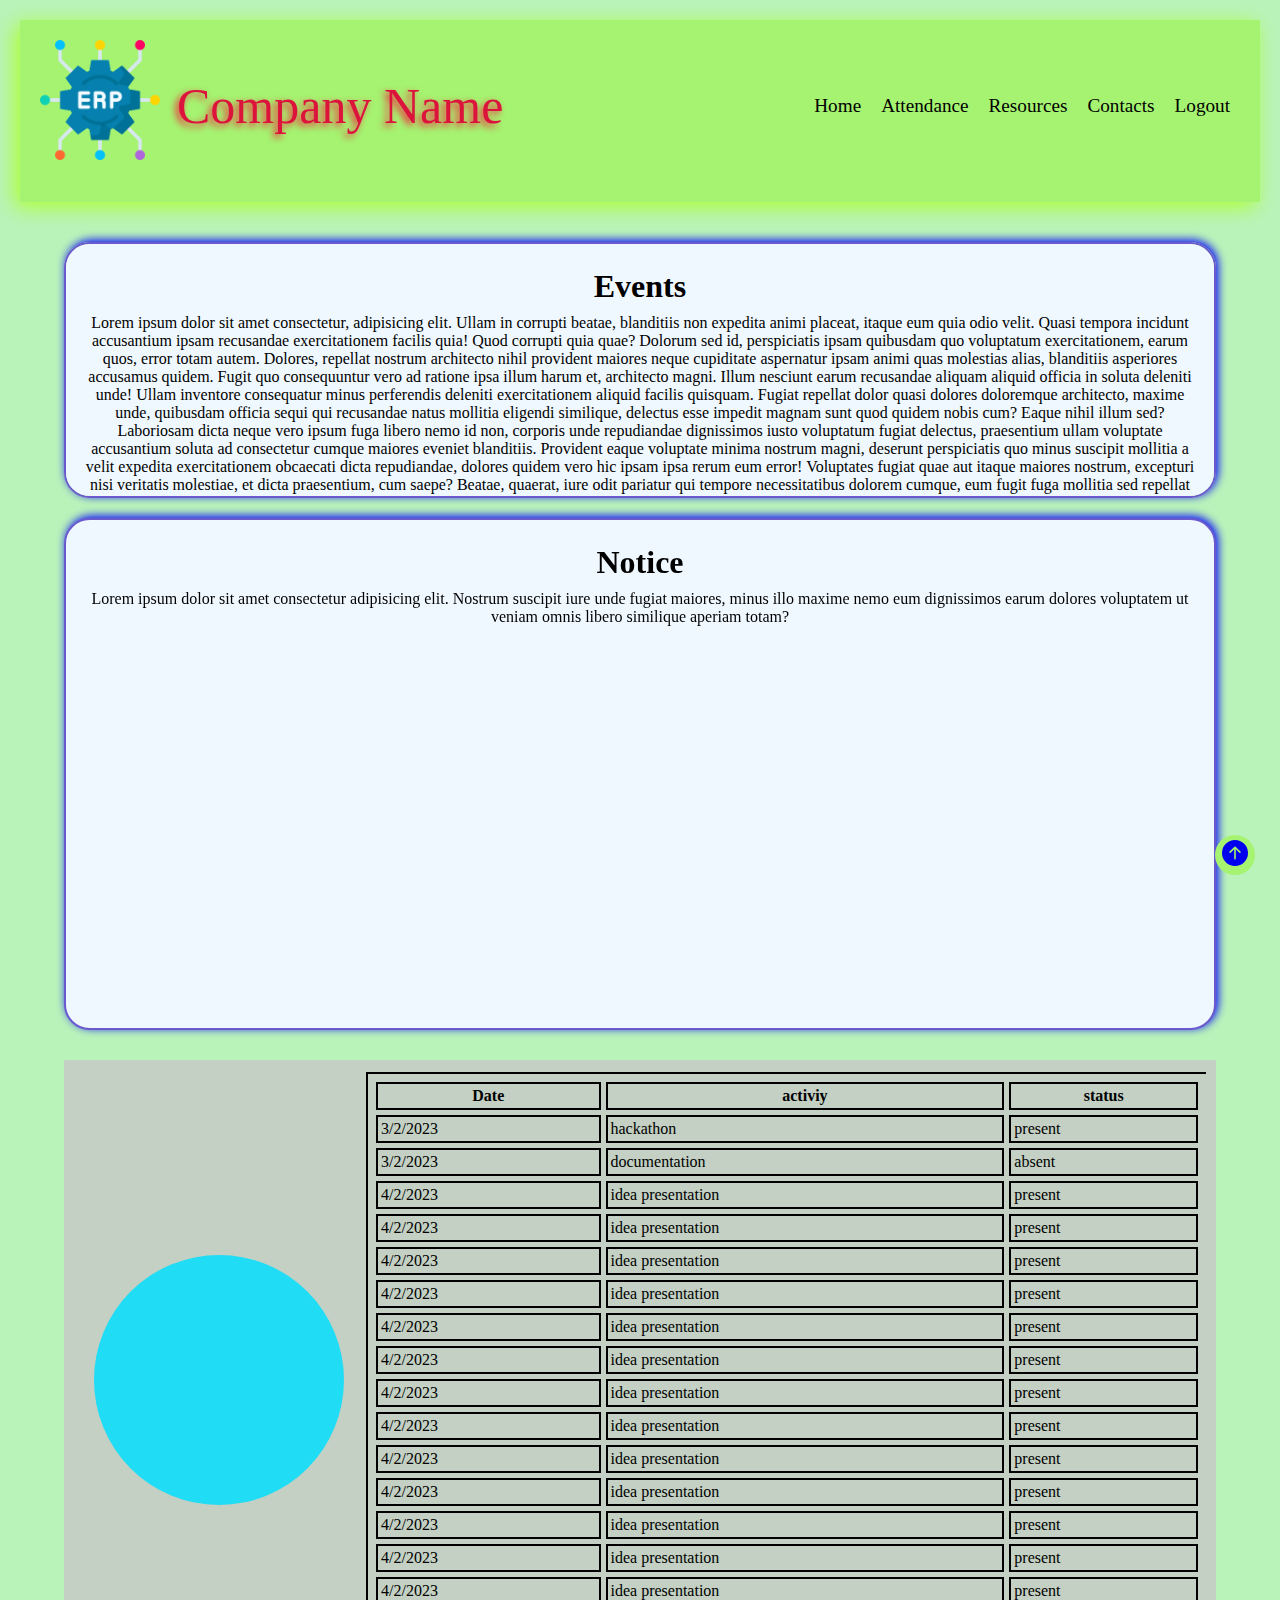
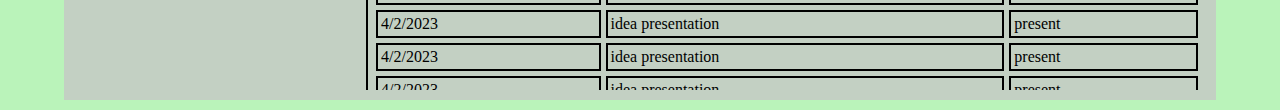
<file: html/dashboard.html>
<!DOCTYPE html>
<html lang="en">

<head>
  <meta charset="UTF-8">
  <meta name="viewport" content="width=device-width, initial-scale=1.0">

  <link rel="stylesheet" href="../css/dashboard.css">

  <link rel="apple-touch-icon" href="/img/erp.png"> <!-- icon in tab  -->
  <link rel="icon" href="/img/erp.png">

  <title>Dashboard</title>
</head>

<body>

  <!-- navigation bar -->

  <header>
    <article id="navbox">
      <figure class="makeFlex">

        <a href="dashboard.html"><img src="/img/erp.png" id="logo" alt="logo" description="Designed by Freepik"></a>
        <label for="logo" id="compname"><a href="dashboard.html">Company Name</a></label>

      </figure>

      <span class="navElement">
        <nav>
          <ul class="makeFlex">
            <li><a href="#home">Home</a></li>
            <li><a href="#attendance">Attendance</a></li>
            <li><a href="">Resources</a></li>
            <li><a href="">Contacts</a></li>
            <li><a href="/index.html">Logout</a></li>
          </ul>
        </nav>

      </span>
    </article>
  </header>




  <main>

    <article id="home" class="items">
      <div>
        <div class="homebox" id="eventbox" style="height: 20vw;">
          <h1>Events</h1>
          <p>Lorem ipsum dolor sit amet consectetur, adipisicing elit. Ullam in corrupti beatae, blanditiis non expedita
            animi placeat, itaque eum quia odio velit. Quasi tempora incidunt accusantium ipsam recusandae
            exercitationem facilis quia! Quod corrupti quia quae? Dolorum sed id, perspiciatis ipsam quibusdam quo
            voluptatum exercitationem, earum quos, error totam autem. Dolores, repellat nostrum architecto nihil
            provident maiores neque cupiditate aspernatur ipsam animi quas molestias alias, blanditiis asperiores
            accusamus quidem. Fugit quo consequuntur vero ad ratione ipsa illum harum et, architecto magni. Illum
            nesciunt earum recusandae aliquam aliquid officia in soluta deleniti unde! Ullam inventore consequatur minus
            perferendis deleniti exercitationem aliquid facilis quisquam. Fugiat repellat dolor quasi dolores doloremque
            architecto, maxime unde, quibusdam officia sequi qui recusandae natus mollitia eligendi similique, delectus
            esse impedit magnam sunt quod quidem nobis cum? Eaque nihil illum sed? Laboriosam dicta neque vero ipsum
            fuga libero nemo id non, corporis unde repudiandae dignissimos iusto voluptatum fugiat delectus, praesentium
            ullam voluptate accusantium soluta ad consectetur cumque maiores eveniet blanditiis. Provident eaque
            voluptate minima nostrum magni, deserunt perspiciatis quo minus suscipit mollitia a velit expedita
            exercitationem obcaecati dicta repudiandae, dolores quidem vero hic ipsam ipsa rerum eum error! Voluptates
            fugiat quae aut itaque maiores nostrum, excepturi nisi veritatis molestiae, et dicta praesentium, cum saepe?
            Beatae, quaerat, iure odit pariatur qui tempore necessitatibus dolorem cumque, eum fugit fuga mollitia sed
            repellat magnam maxime? Veritatis mollitia error inventore sint eaque, modi, distinctio asperiores officia
            officiis blanditiis, fuga repellendus consectetur? Eos harum illum incidunt ipsum est eum at soluta.
            Accusantium omnis eos doloremque. Magni, odit asperiores.</p>
          <p>Lorem ipsum dolor sit amet consectetur adipisicing elit. Dolor voluptas sed corrupti reprehenderit
            voluptate sequi quas illum nesciunt minus laudantium, et, impedit animi quia nemo nihil voluptates cumque
            possimus velit.</p>
        </div>

        <div class="homebox" id="notificationBox" style="height: 40vw;">
          <h1>Notice</h1>
          <p>Lorem ipsum dolor sit amet consectetur adipisicing elit. Nostrum suscipit iure unde fugiat maiores, minus
            illo maxime nemo eum dignissimos earum dolores voluptatem ut veniam omnis libero similique aperiam totam?
          </p>
        </div>
      </div>
    </article>

    <article id="attendance" class="items">
      <div id="attendancebox">
        <div id="attendancepie"></div>

        <div id="attendancetable">
          <table>
            <colgroup span="3"></colgroup>
            <thead>
              <tr>
                <th>Date</th>
                <th>activiy</th>
                <th>status</th>
              </tr>
            </thead>

            <tbody>
              <tr>
                <td>3/2/2023</td>
                <td>hackathon</td>
                <td>present</td>
              </tr>
              <tr>
                <td>3/2/2023</td>
                <td>documentation</td>
                <td>absent</td>
              </tr>
              <tr>
                <td>4/2/2023</td>
                <td>idea presentation</td>
                <td>present</td>
              </tr>
              <tr>
                <td>4/2/2023</td>
                <td>idea presentation</td>
                <td>present</td>
              </tr>
              <tr>
                <td>4/2/2023</td>
                <td>idea presentation</td>
                <td>present</td>
              </tr>
              <tr>
                <td>4/2/2023</td>
                <td>idea presentation</td>
                <td>present</td>
              </tr>
              <tr>
                <td>4/2/2023</td>
                <td>idea presentation</td>
                <td>present</td>
              </tr>
              <tr>
                <td>4/2/2023</td>
                <td>idea presentation</td>
                <td>present</td>
              </tr>
              <tr>
                <td>4/2/2023</td>
                <td>idea presentation</td>
                <td>present</td>
              </tr>
              <tr>
                <td>4/2/2023</td>
                <td>idea presentation</td>
                <td>present</td>
              </tr>
              <tr>
                <td>4/2/2023</td>
                <td>idea presentation</td>
                <td>present</td>
              </tr>
              <tr>
                <td>4/2/2023</td>
                <td>idea presentation</td>
                <td>present</td>
              </tr>
              <tr>
                <td>4/2/2023</td>
                <td>idea presentation</td>
                <td>present</td>
              </tr>
              <tr>
                <td>4/2/2023</td>
                <td>idea presentation</td>
                <td>present</td>
              </tr>
              <tr>
                <td>4/2/2023</td>
                <td>idea presentation</td>
                <td>present</td>
              </tr>
              <tr>
                <td>4/2/2023</td>
                <td>idea presentation</td>
                <td>present</td>
              </tr>
              <tr>
                <td>4/2/2023</td>
                <td>idea presentation</td>
                <td>present</td>
              </tr>
              <tr>
                <td>4/2/2023</td>
                <td>idea presentation</td>
                <td>present</td>
              </tr>
              <tr>
                <td>4/2/2023</td>
                <td>idea presentation</td>
                <td>present</td>
              </tr>
              <tr>
                <td>4/2/2023</td>
                <td>idea presentation</td>
                <td>present</td>
              </tr>
              <tr>
                <td>4/2/2023</td>
                <td>idea presentation</td>
                <td>present</td>
              </tr>
              <tr>
                <td>4/2/2023</td>
                <td>idea presentation</td>
                <td>present</td>
              </tr>
              <tr>
                <td>4/2/2023</td>
                <td>idea presentation</td>
                <td>present</td>
              </tr>
              <tr>
                <td>4/2/2023</td>
                <td>idea presentation</td>
                <td>present</td>
              </tr>
              <tr>
                <td>4/2/2023</td>
                <td>idea presentation</td>
                <td>present</td>
              </tr>
              <tr>
                <td>4/2/2023</td>
                <td>idea presentation</td>
                <td>present</td>
              </tr>
              <tr>
                <td>4/2/2023</td>
                <td>idea presentation</td>
                <td>present</td>
              </tr>
              <tr>
                <td>4/2/2023</td>
                <td>idea presentation</td>
                <td>present</td>
              </tr>
              <tr>
                <td>4/2/2023</td>
                <td>idea presentation</td>
                <td>present</td>
              </tr>
              <tr>
                <td>4/2/2023</td>
                <td>idea presentation</td>
                <td>present</td>
              </tr>
              <tr>
                <td>4/2/2023</td>
                <td>idea presentation</td>
                <td>present</td>
              </tr>
              <tr>
                <td>4/2/2023</td>
                <td>idea presentation</td>
                <td>present</td>
              </tr>
            </tbody>

          </table>
        </div>
      </div>
    </article>

  </main>


  <!-- back to back-to-top -->
  <div>
    <a href="#" class="back-to-top">
      <i>
        <svg xmlns="http://www.w3.org/2000/svg" width="26" height="26" fill="currentColor" viewBox="0 0 16 16">
          <path
            d="M16 8A8 8 0 1 0 0 8a8 8 0 0 0 16 0zm-7.5 3.5a.5.5 0 0 1-1 0V5.707L5.354 7.854a.5.5 0 1 1-.708-.708l3-3a.5.5 0 0 1 .708 0l3 3a.5.5 0 0 1-.708.708L8.5 5.707V11.5z" />
        </svg>
      </i>
    </a>
  </div>


</body>

</html>
</file>
<file: css/dashboard.css>
*{
    padding: 0px;
    margin: 0px;
    box-sizing: border-box;
    font-family: 'Times New Roman', Times, serif;
    text-decoration: none;
    scrollbar-width:none;
    ::-webkit-scrollbar{display: none;}
}

body {
    background-color: #baf3ba;
    
}

.back-to-top.active{                         /*back to top icon */
    visibility: visible;
    opacity: 1;
}
.back-to-top{                               /*back to top icon */
    position: fixed;
    bottom: 25px;
    right: 25px;
    width: 40px;
    height: 40px;
    background: #a5f371;
    border-radius: 60px;
    z-index: 23;
    transition: all 0.4s;
    align-items: center!important;
    justify-content: center!important;
    display: flex!important;
} 


#navbox {
    display: flex;
    flex-direction: row;
    padding: 10px;
    margin: 20px;
    justify-content:space-between;
    background-color: #a5f371;
    box-shadow: -5px 5px 20px greenyellow;
    min-width:fit-content;
}

#logo{
    width: 120px;
}
.makeFlex{
    display: flex;
    flex-direction: row;
    list-style: none;
    justify-content: center;
    padding: 10px;
    
}
.makeFlex label{          /*centers company label*/
    padding-top: 30px;
    padding-right: 10px;
    padding-left: 10px;
    padding-bottom: 40px;
    margin: 7px;
    font-size: 50px;
}
.makeFlex label a{
    color: crimson;
    text-shadow: -3px 3px 7px #f5213b;
}
.navElement ul>li{
    padding-left: 5px;
    padding-right: 5px;
    padding-top: 50px;
    margin: 5px;
}
.navElement a{
    color: black;
    font-size: larger;
}



#notificationBox{
    width: 90vw;
    height: 30vw;
    opacity: 100%;
    background-color: aliceblue;
    display: flex;
    
}
.items{
    display: flex;
    justify-content: center;
    min-width: fit-content;
}

.homebox{
    width: 90vw;
    opacity: 100%;
    background-color: aliceblue;
    display: flex;
    flex-direction: column;
    padding: 15px;
    margin: 20px;
    border-radius: 2vw;
    border:2px solid slateblue;
    text-align:center;
    text-wrap:pretty;
    overflow: auto;
    scroll-behavior: smooth;
    scroll-margin:5px;
    box-shadow:2px -2px 10px blue;
}
.homebox>h1{
    display: block;
    padding: 5px;
    margin: 4px;
    font-size: xx-large;
    animation: blink infinite 500ms;
    max-height: fit-content;
    flex: 0 1 auto;
}

@keyframes blink {
    0%{
        opacity: 40%;
        color: #21dcf5;
    }
    50%{
        opacity: 100%;
        color: rgb(255, 174, 0);
        text-shadow: -2px 1px 10px violet;
    }
    100%{
        opacity: 40%;
        color: rgb(94, 5, 248);
    }
} 

#attendancebox{
    width: 90vw;
    height: 40pc;
    background-color: #c5c5c5c7;
    opacity: 100%;
    margin: 10px;
    padding: 10px;
    display: flex;
}

#attendancepie{
    width: 250px;
    height: 250px;
    background-color: #21dcf5;
    border-radius: 50%;
    padding:1rem;
    align-self:center;
    margin: 20px;
}
#attendancetable{
    flex-direction: row;
    flex: auto;
    overflow: auto;
}

#attendancetable table,thead,tr,td,th{
    border: 2px solid black;
    border-spacing: 5px;
    padding: 3px;
    margin: 2px;
}
#attendancetable table{
    width: 100%;
}
</file>
